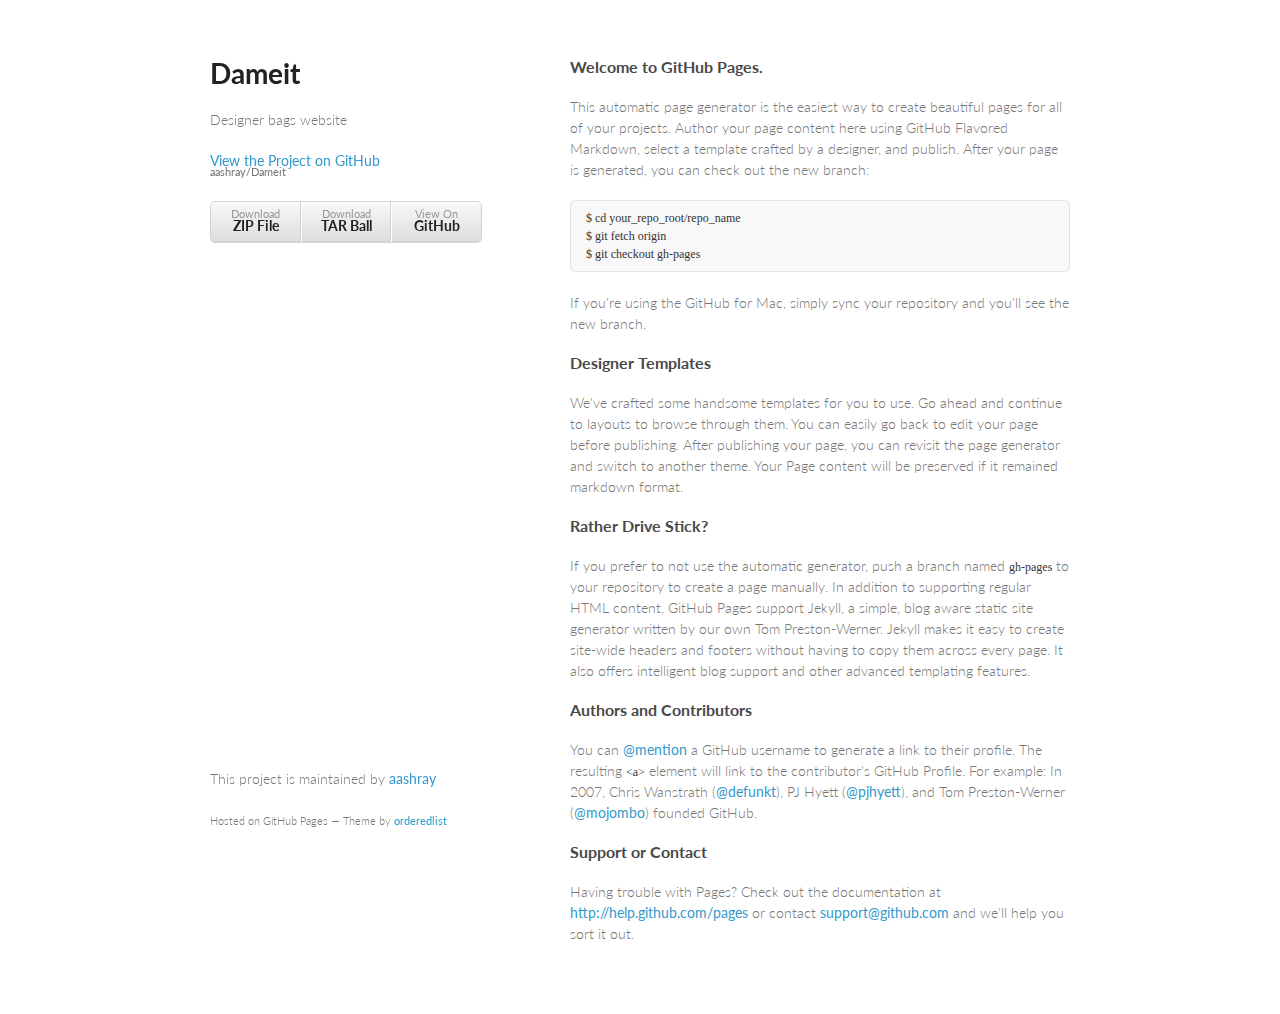
<file: index.html>
<!doctype html>
<html>
  <head>
    <meta charset="utf-8">
    <meta http-equiv="X-UA-Compatible" content="chrome=1">
    <title>Dameit by aashray</title>

    <link rel="stylesheet" href="stylesheets/styles.css">
    <link rel="stylesheet" href="stylesheets/pygment_trac.css">
    <meta name="viewport" content="width=device-width, initial-scale=1, user-scalable=no">
    <!--[if lt IE 9]>
    <script src="//html5shiv.googlecode.com/svn/trunk/html5.js"></script>
    <![endif]-->
  </head>
  <body>
    <div class="wrapper">
      <header>
        <h1>Dameit</h1>
        <p>Designer bags website</p>

        <p class="view"><a href="https://github.com/aashray/Dameit">View the Project on GitHub <small>aashray/Dameit</small></a></p>


        <ul>
          <li><a href="https://github.com/aashray/Dameit/zipball/master">Download <strong>ZIP File</strong></a></li>
          <li><a href="https://github.com/aashray/Dameit/tarball/master">Download <strong>TAR Ball</strong></a></li>
          <li><a href="https://github.com/aashray/Dameit">View On <strong>GitHub</strong></a></li>
        </ul>
      </header>
      <section>
        <h3>
<a name="welcome-to-github-pages" class="anchor" href="#welcome-to-github-pages"><span class="octicon octicon-link"></span></a>Welcome to GitHub Pages.</h3>

<p>This automatic page generator is the easiest way to create beautiful pages for all of your projects. Author your page content here using GitHub Flavored Markdown, select a template crafted by a designer, and publish. After your page is generated, you can check out the new branch:</p>

<pre><code>$ cd your_repo_root/repo_name
$ git fetch origin
$ git checkout gh-pages
</code></pre>

<p>If you're using the GitHub for Mac, simply sync your repository and you'll see the new branch.</p>

<h3>
<a name="designer-templates" class="anchor" href="#designer-templates"><span class="octicon octicon-link"></span></a>Designer Templates</h3>

<p>We've crafted some handsome templates for you to use. Go ahead and continue to layouts to browse through them. You can easily go back to edit your page before publishing. After publishing your page, you can revisit the page generator and switch to another theme. Your Page content will be preserved if it remained markdown format.</p>

<h3>
<a name="rather-drive-stick" class="anchor" href="#rather-drive-stick"><span class="octicon octicon-link"></span></a>Rather Drive Stick?</h3>

<p>If you prefer to not use the automatic generator, push a branch named <code>gh-pages</code> to your repository to create a page manually. In addition to supporting regular HTML content, GitHub Pages support Jekyll, a simple, blog aware static site generator written by our own Tom Preston-Werner. Jekyll makes it easy to create site-wide headers and footers without having to copy them across every page. It also offers intelligent blog support and other advanced templating features.</p>

<h3>
<a name="authors-and-contributors" class="anchor" href="#authors-and-contributors"><span class="octicon octicon-link"></span></a>Authors and Contributors</h3>

<p>You can <a href="https://github.com/blog/821" class="user-mention">@mention</a> a GitHub username to generate a link to their profile. The resulting <code>&lt;a&gt;</code> element will link to the contributor's GitHub Profile. For example: In 2007, Chris Wanstrath (<a href="https://github.com/defunkt" class="user-mention">@defunkt</a>), PJ Hyett (<a href="https://github.com/pjhyett" class="user-mention">@pjhyett</a>), and Tom Preston-Werner (<a href="https://github.com/mojombo" class="user-mention">@mojombo</a>) founded GitHub.</p>

<h3>
<a name="support-or-contact" class="anchor" href="#support-or-contact"><span class="octicon octicon-link"></span></a>Support or Contact</h3>

<p>Having trouble with Pages? Check out the documentation at <a href="http://help.github.com/pages">http://help.github.com/pages</a> or contact <a href="mailto:support@github.com">support@github.com</a> and we’ll help you sort it out.</p>
      </section>
      <footer>
        <p>This project is maintained by <a href="https://github.com/aashray">aashray</a></p>
        <p><small>Hosted on GitHub Pages &mdash; Theme by <a href="https://github.com/orderedlist">orderedlist</a></small></p>
      </footer>
    </div>
    <script src="javascripts/scale.fix.js"></script>
    
  </body>
</html>
</file>
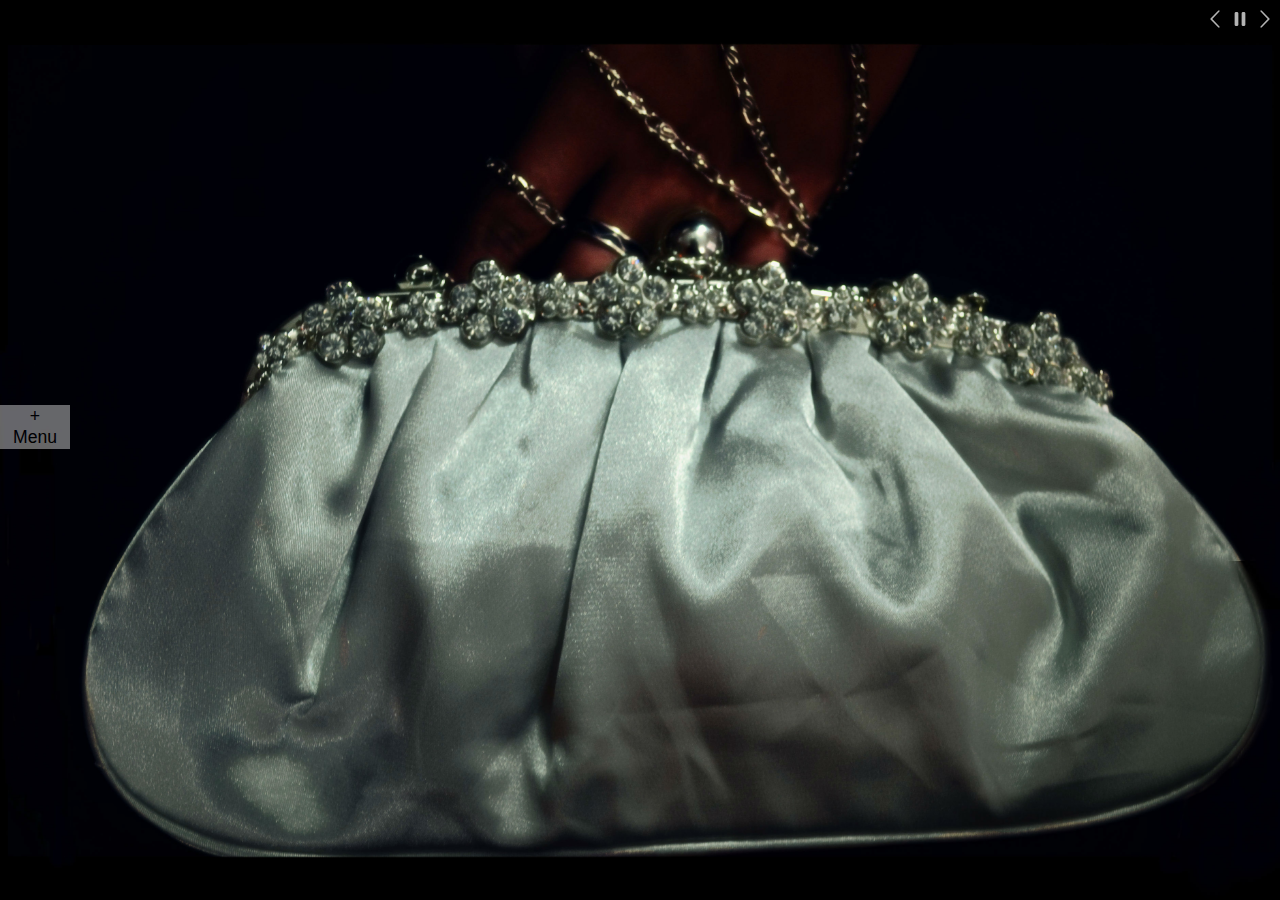
<file: Dameit-Idea1/index.html>
<!DOCTYPE html>
<html lang="en" class="no-js">
	<head>
		<meta charset="UTF-8" />
		<meta http-equiv="X-UA-Compatible" content="IE=edge,chrome=1"> 
		<meta name="viewport" content="width=device-width, initial-scale=1.0"> 
		<title>Dameit</title>
		<meta name="description" content="For the love of bags" />
		<meta name="keywords" content="bags, designer bags, designer bags in bangalore" />
		<meta name="author" content="Aashray" />
		<link rel="shortcut icon" href="../favicon.ico">
		<link rel="stylesheet" type="text/css" href="css/default.css" />
		<link rel="stylesheet" type="text/css" href="css/component.css" />
		<script src="js/modernizr.custom.js"></script>
	</head>
	<body>
		<script src="https://ajax.googleapis.com/ajax/libs/jquery/1.9.1/jquery.min.js"></script>
		<script>
		$(window).load(function() {
        // Animate loader off screen
        $("#loading").hide();
		//alert("loaded");
    });
		</script>
		<div id="loading">Loading...</div>
		<div class="container">
			<header class="clearfix">
				<span></span>
				<h1></h1>
			</header>
			<nav class="cbp-spmenu cbp-spmenu-vertical cbp-spmenu-left" id="cbp-spmenu-s1">
			<a href="#">Home</a>
			<a href="#">About Dameit!</a>
			<a href="#">Shop</a>
			<a href="#">Contact us</a>
			</nav>	
			<div class="main">
				<section>
				<button id="showLeft">+ Menu</button>
				</section>
				<ul id="cbp-bislideshow" class="cbp-bislideshow">
					<li><img src="images/4.jpg" alt="image01"/></li>
					<li><img src="images/1.jpg" alt="image02"/></li>
					<li><img src="images/2.jpg" alt="image03"/></li>
					<li><img src="images/3.jpg" alt="image04"/></li>
					<li><img src="images/4.jpg" alt="image05"/></li>
					<li><img src="images/5.jpg" alt="image06"/></li>
				</ul>
				<div id="cbp-bicontrols" class="cbp-bicontrols">
					<span class="cbp-biprev"></span>
					<span class="cbp-bipause"></span>
					<span class="cbp-binext"></span>
				</div>
			</div>
		</div>
		
		<!-- imagesLoaded jQuery plugin by @desandro : https://github.com/desandro/imagesloaded -->
		<script src="js/jquery.imagesloaded.min.js"></script>
		<script src="js/cbpBGSlideshow.min.js"></script>
		<script src="js/classie.js"></script>
		<script>
		
			$(function() {
				cbpBGSlideshow.init();
			});
			var menuLeft = document.getElementById( 'cbp-spmenu-s1' ),
				showLeft = document.getElementById( 'showLeft' ),
				body = document.body;
			showLeft.onclick = function() {
				classie.toggle( this, 'active' );
				classie.toggle( menuLeft, 'cbp-spmenu-open' );
			};
			
		</script>
	</body>
</html>
</file>
<file: stylesheets/styles.css>
@import url(https://fonts.googleapis.com/css?family=Lato:300italic,700italic,300,700);

body {
  padding:50px;
  font:14px/1.5 Lato, "Helvetica Neue", Helvetica, Arial, sans-serif;
  color:#777;
  font-weight:300;
}

h1, h2, h3, h4, h5, h6 {
  color:#222;
  margin:0 0 20px;
}

p, ul, ol, table, pre, dl {
  margin:0 0 20px;
}

h1, h2, h3 {
  line-height:1.1;
}

h1 {
  font-size:28px;
}

h2 {
  color:#393939;
}

h3, h4, h5, h6 {
  color:#494949;
}

a {
  color:#39c;
  font-weight:400;
  text-decoration:none;
}

a small {
  font-size:11px;
  color:#777;
  margin-top:-0.6em;
  display:block;
}

.wrapper {
  width:860px;
  margin:0 auto;
}

blockquote {
  border-left:1px solid #e5e5e5;
  margin:0;
  padding:0 0 0 20px;
  font-style:italic;
}

code, pre {
  font-family:Monaco, Bitstream Vera Sans Mono, Lucida Console, Terminal;
  color:#333;
  font-size:12px;
}

pre {
  padding:8px 15px;
  background: #f8f8f8;  
  border-radius:5px;
  border:1px solid #e5e5e5;
  overflow-x: auto;
}

table {
  width:100%;
  border-collapse:collapse;
}

th, td {
  text-align:left;
  padding:5px 10px;
  border-bottom:1px solid #e5e5e5;
}

dt {
  color:#444;
  font-weight:700;
}

th {
  color:#444;
}

img {
  max-width:100%;
}

header {
  width:270px;
  float:left;
  position:fixed;
}

header ul {
  list-style:none;
  height:40px;
  
  padding:0;
  
  background: #eee;
  background: -moz-linear-gradient(top, #f8f8f8 0%, #dddddd 100%);
  background: -webkit-gradient(linear, left top, left bottom, color-stop(0%,#f8f8f8), color-stop(100%,#dddddd));
  background: -webkit-linear-gradient(top, #f8f8f8 0%,#dddddd 100%);
  background: -o-linear-gradient(top, #f8f8f8 0%,#dddddd 100%);
  background: -ms-linear-gradient(top, #f8f8f8 0%,#dddddd 100%);
  background: linear-gradient(top, #f8f8f8 0%,#dddddd 100%);
  
  border-radius:5px;
  border:1px solid #d2d2d2;
  box-shadow:inset #fff 0 1px 0, inset rgba(0,0,0,0.03) 0 -1px 0;
  width:270px;
}

header li {
  width:89px;
  float:left;
  border-right:1px solid #d2d2d2;
  height:40px;
}

header ul a {
  line-height:1;
  font-size:11px;
  color:#999;
  display:block;
  text-align:center;
  padding-top:6px;
  height:40px;
}

strong {
  color:#222;
  font-weight:700;
}

header ul li + li {
  width:88px;
  border-left:1px solid #fff;
}

header ul li + li + li {
  border-right:none;
  width:89px;
}

header ul a strong {
  font-size:14px;
  display:block;
  color:#222;
}

section {
  width:500px;
  float:right;
  padding-bottom:50px;
}

small {
  font-size:11px;
}

hr {
  border:0;
  background:#e5e5e5;
  height:1px;
  margin:0 0 20px;
}

footer {
  width:270px;
  float:left;
  position:fixed;
  bottom:50px;
}

@media print, screen and (max-width: 960px) {
  
  div.wrapper {
    width:auto;
    margin:0;
  }
  
  header, section, footer {
    float:none;
    position:static;
    width:auto;
  }
  
  header {
    padding-right:320px;
  }
  
  section {
    border:1px solid #e5e5e5;
    border-width:1px 0;
    padding:20px 0;
    margin:0 0 20px;
  }
  
  header a small {
    display:inline;
  }
  
  header ul {
    position:absolute;
    right:50px;
    top:52px;
  }
}

@media print, screen and (max-width: 720px) {
  body {
    word-wrap:break-word;
  }
  
  header {
    padding:0;
  }
  
  header ul, header p.view {
    position:static;
  }
  
  pre, code {
    word-wrap:normal;
  }
}

@media print, screen and (max-width: 480px) {
  body {
    padding:15px;
  }
  
  header ul {
    display:none;
  }
}

@media print {
  body {
    padding:0.4in;
    font-size:12pt;
    color:#444;
  }
}
</file>
<file: stylesheets/pygment_trac.css>
.highlight  { background: #ffffff; }
.highlight .c { color: #999988; font-style: italic } /* Comment */
.highlight .err { color: #a61717; background-color: #e3d2d2 } /* Error */
.highlight .k { font-weight: bold } /* Keyword */
.highlight .o { font-weight: bold } /* Operator */
.highlight .cm { color: #999988; font-style: italic } /* Comment.Multiline */
.highlight .cp { color: #999999; font-weight: bold } /* Comment.Preproc */
.highlight .c1 { color: #999988; font-style: italic } /* Comment.Single */
.highlight .cs { color: #999999; font-weight: bold; font-style: italic } /* Comment.Special */
.highlight .gd { color: #000000; background-color: #ffdddd } /* Generic.Deleted */
.highlight .gd .x { color: #000000; background-color: #ffaaaa } /* Generic.Deleted.Specific */
.highlight .ge { font-style: italic } /* Generic.Emph */
.highlight .gr { color: #aa0000 } /* Generic.Error */
.highlight .gh { color: #999999 } /* Generic.Heading */
.highlight .gi { color: #000000; background-color: #ddffdd } /* Generic.Inserted */
.highlight .gi .x { color: #000000; background-color: #aaffaa } /* Generic.Inserted.Specific */
.highlight .go { color: #888888 } /* Generic.Output */
.highlight .gp { color: #555555 } /* Generic.Prompt */
.highlight .gs { font-weight: bold } /* Generic.Strong */
.highlight .gu { color: #800080; font-weight: bold; } /* Generic.Subheading */
.highlight .gt { color: #aa0000 } /* Generic.Traceback */
.highlight .kc { font-weight: bold } /* Keyword.Constant */
.highlight .kd { font-weight: bold } /* Keyword.Declaration */
.highlight .kn { font-weight: bold } /* Keyword.Namespace */
.highlight .kp { font-weight: bold } /* Keyword.Pseudo */
.highlight .kr { font-weight: bold } /* Keyword.Reserved */
.highlight .kt { color: #445588; font-weight: bold } /* Keyword.Type */
.highlight .m { color: #009999 } /* Literal.Number */
.highlight .s { color: #d14 } /* Literal.String */
.highlight .na { color: #008080 } /* Name.Attribute */
.highlight .nb { color: #0086B3 } /* Name.Builtin */
.highlight .nc { color: #445588; font-weight: bold } /* Name.Class */
.highlight .no { color: #008080 } /* Name.Constant */
.highlight .ni { color: #800080 } /* Name.Entity */
.highlight .ne { color: #990000; font-weight: bold } /* Name.Exception */
.highlight .nf { color: #990000; font-weight: bold } /* Name.Function */
.highlight .nn { color: #555555 } /* Name.Namespace */
.highlight .nt { color: #000080 } /* Name.Tag */
.highlight .nv { color: #008080 } /* Name.Variable */
.highlight .ow { font-weight: bold } /* Operator.Word */
.highlight .w { color: #bbbbbb } /* Text.Whitespace */
.highlight .mf { color: #009999 } /* Literal.Number.Float */
.highlight .mh { color: #009999 } /* Literal.Number.Hex */
.highlight .mi { color: #009999 } /* Literal.Number.Integer */
.highlight .mo { color: #009999 } /* Literal.Number.Oct */
.highlight .sb { color: #d14 } /* Literal.String.Backtick */
.highlight .sc { color: #d14 } /* Literal.String.Char */
.highlight .sd { color: #d14 } /* Literal.String.Doc */
.highlight .s2 { color: #d14 } /* Literal.String.Double */
.highlight .se { color: #d14 } /* Literal.String.Escape */
.highlight .sh { color: #d14 } /* Literal.String.Heredoc */
.highlight .si { color: #d14 } /* Literal.String.Interpol */
.highlight .sx { color: #d14 } /* Literal.String.Other */
.highlight .sr { color: #009926 } /* Literal.String.Regex */
.highlight .s1 { color: #d14 } /* Literal.String.Single */
.highlight .ss { color: #990073 } /* Literal.String.Symbol */
.highlight .bp { color: #999999 } /* Name.Builtin.Pseudo */
.highlight .vc { color: #008080 } /* Name.Variable.Class */
.highlight .vg { color: #008080 } /* Name.Variable.Global */
.highlight .vi { color: #008080 } /* Name.Variable.Instance */
.highlight .il { color: #009999 } /* Literal.Number.Integer.Long */

.type-csharp .highlight .k { color: #0000FF }
.type-csharp .highlight .kt { color: #0000FF }
.type-csharp .highlight .nf { color: #000000; font-weight: normal }
.type-csharp .highlight .nc { color: #2B91AF }
.type-csharp .highlight .nn { color: #000000 }
.type-csharp .highlight .s { color: #A31515 }
.type-csharp .highlight .sc { color: #A31515 }
</file>
<file: Dameit-Idea1/css/component.css>
@font-face {
	font-family: 'entypo';
	src:url('../fonts/controls/entypo.eot');
	src:url('../fonts/controls/entypo.eot?#iefix') format('embedded-opentype'),
		url('../fonts/controls/entypo.woff') format('woff'),
		url('../fonts/controls/entypo.ttf') format('truetype'),
		url('../fonts/controls/entypo.svg#entypo') format('svg');
	font-weight: normal;
	font-style: normal;
}

.cbp-bislideshow {
	list-style: none;
	width: 100%;
	height: 100%;
	position: fixed;
	top: 0;
	left: 0;
	z-index: -1;
	padding: 0;
	margin: 0;
}

.cbp-bislideshow li {
	position: absolute;
	width: 101%;
	height: 101%;
	top: -0.5%;
	left: -0.5%;
	opacity: 0;
	-webkit-transition: opacity 1s;
	-moz-transition: opacity 1s;
	transition: opacity 1s;
}

/* If background-size supported we'll add the images to the background of the li */

.backgroundsize .cbp-bislideshow li {
	-webkit-background-size: cover;
	-moz-background-size: cover;
	background-size: cover;
	background-position: center center;
}

/* ...and hide the images */
.backgroundsize .cbp-bislideshow li img {
	display: none;
}

.cbp-bislideshow li img {
	display: block;
	width: 100%;
}

.cbp-bicontrols {
	position: fixed;
	width: 75px;
	height: 10px;
	margin: 0px 0 0 -5px;
	top: 1%;
	right: 3px;
}

.cbp-bicontrols span {
	float: left;
	width: 25px;
	height: 10px;
	position: relative;
	cursor: pointer;
}

.cbp-bicontrols span:before {
	position: absolute;
	width: 100%;
	height: 100%;
	top: 0;
	left: 0;
	text-align: center;
	font-family: 'entypo';
	speak: none;
	font-style: normal;
	font-weight: normal;
	font-variant: normal;
	text-transform: none;
	line-height: 20px;
	font-size: 20px;
	color: #fff;
	webkit-font-smoothing: antialiased;
	opacity: 0.7;
}

.cbp-bicontrols span:hover:before {
	opacity: 1;
}

.cbp-bicontrols span:active:before {
	top: 2px;
}

span.cbp-biplay:before {
	content: "\e002";
}

span.cbp-bipause:before {
	content: "\e003";
}

span.cbp-binext:before {
	content: "\e000";
}

span.cbp-biprev:before {
	content: "\e001";
}

.cbp-bicontrols span.cbp-binext {
	float: right;
}

/* Fallback */

.no-js.no-backgroundsize .cbp-bislideshow li:first-child {
	opacity: 1;
}

.no-js.backgroundsize .cbp-bislideshow li:first-child img {
	display: block;
}
.cbp-spmenu {
	background: #000;
	position: fixed;
	opacity:0.4;
}

.cbp-spmenu h3 {
	color: #afdefa;
	font-size: 1.9em;
	padding: 20px;
	margin: 0;
	font-weight: 300;
	background: #0d77b6;
}

.cbp-spmenu a {
	display: block;
	color: #fff;
	font-size: 1.1em;
	font-weight: 300;
}

.cbp-spmenu a:hover {
	background: #FFF;
	color:#000;
	opacity:0.4;
}

.cbp-spmenu a:active {
	background: #afdefa;
	color: #47a3da;
}

/* Orientation-dependent styles for the content of the menu */

.cbp-spmenu-vertical {
	width: 240px;
	height: 100%;
	top: 0;
	z-index: 1000;
}

.cbp-spmenu-vertical a {
	padding: 1em;
}
.cbp-spmenu-left {
	left: -240px;
}
.cbp-spmenu-left.cbp-spmenu-open {
	left: 0px;
}
@media screen and (max-height: 26.375em){

	.cbp-spmenu-vertical {
		font-size: 90%;
		width: 190px;
	}

	.cbp-spmenu-left,
	.cbp-spmenu-push-toleft {
		left: -190px;
	}
}
#showLeft
{
		background: #FFF;
		position: fixed;
		display: block;
		color: #000;
		font-size: 1.1em;
		font-weight: 300;
		left: 0px;
		top:45%;	
		opacity:0.4;
		width: 70px;
		z-index:1000;
		border:none;
}
#showLeft:hover
{	
	opacity:1.0;
}
#showLeft:active
{
	background: #afdefa;
	color: #47a3da;
}
</file>
<file: Dameit-Idea1/css/default.css>
/* General Demo Style */
@import url(http://fonts.googleapis.com/css?family=Lato:300,400,700);

@font-face {
	font-family: 'fontawesome';
	src:url('../fonts/fontawesome.eot');
	src:url('../fonts/fontawesome.eot?#iefix') format('embedded-opentype'),
		url('../fonts/fontawesome.svg#fontawesome') format('svg'),
		url('../fonts/fontawesome.woff') format('woff'),
		url('../fonts/fontawesome.ttf') format('truetype');
	font-weight: normal;
	font-style: normal;
}

body, html { font-size: 100%; 	padding: 0; margin: 0;}

/* Reset */
*,
*:after,
*:before {
	-webkit-box-sizing: border-box;
	-moz-box-sizing: border-box;
	box-sizing: border-box;
}

/* Clearfix hack by Nicolas Gallagher: http://nicolasgallagher.com/micro-clearfix-hack/ */
.clearfix:before,
.clearfix:after {
	content: " ";
	display: table;
}

.clearfix:after {
	clear: both;
}

body {
    font-family: 'Lato', Calibri, Arial, sans-serif;
    color: #47a3da;

}

a {
	color: #f0f0f0;
	text-decoration: none;
}

a:hover {
	color: #000;
}

.main,
.container > header {
	width: 90%;
	max-width: 69em;
	margin: 0 auto;
	padding: 0 1.875em 3.125em 1.875em;
}

.container > header {
	padding: 2.875em 1.875em 1.875em;
}

.container > header h1 {
	font-size: 2.125em;
	line-height: 1.3;
	margin: 0;
	float: left;
	font-weight: 400;
}

.container > header span {
	display: block;
	font-weight: 700;
	text-transform: uppercase;
	letter-spacing: 0.5em;
	padding: 0 0 0.6em 0.1em;
}

.container > header nav {
	float: right;
}

.container > header nav a {
	display: block;
	float: left;
	position: relative;
	width: 2.5em;
	height: 2.5em;
	background: #fff;
	border-radius: 50%;
	color: transparent;
	margin: 0 0.1em;
	border: 4px solid #47a3da;
	text-indent: -8000px;
}

.container > header nav a:after {
	content: attr(data-info);
	color: #47a3da;
	position: absolute;
	width: 600%;
	top: 120%;
	text-align: right;
	right: 0;
	opacity: 0;
	pointer-events: none;
}

.container > header nav a:hover:after {
	opacity: 1;
}

.container > header nav a:hover {
	background: #47a3da;
}

.icon-drop:before, 
.icon-arrow-left:before {
	font-family: 'fontawesome';
	position: absolute;
	top: 0;
	width: 100%;
	height: 100%;
	speak: none;
	font-style: normal;
	font-weight: normal;
	line-height: 2;
	text-align: center;
	color: #47a3da;
	-webkit-font-smoothing: antialiased;
	text-indent: 8000px;
	padding-left: 8px;
}

.container > header nav a:hover:before {
	color: #fff;
}

.icon-drop:before {
	content: "\e000";
}

.icon-arrow-left:before {
	content: "\f060";
}
</file>
